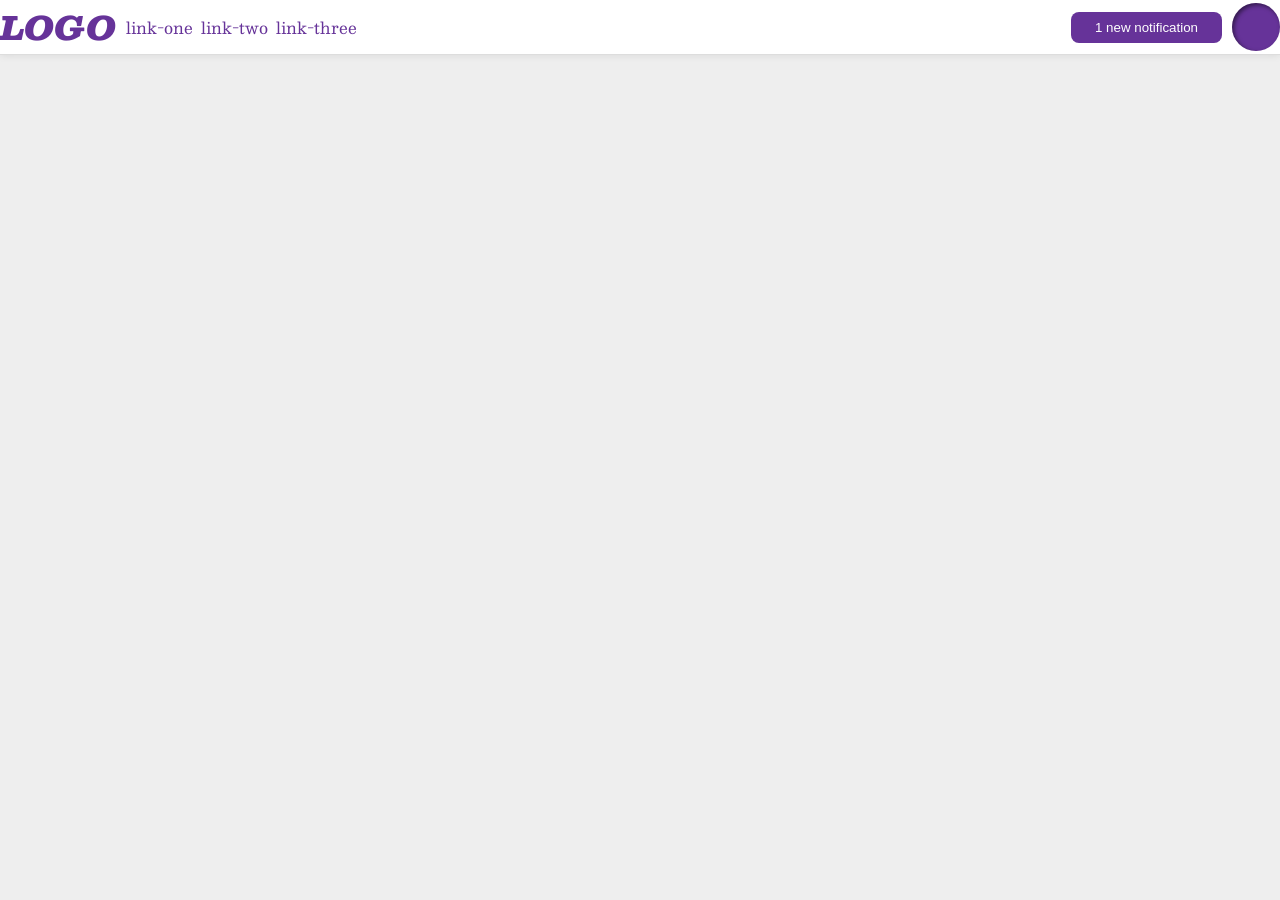
<file: foundations/flex/03-flex-header-2/index.html>
<!DOCTYPE html>
<html lang="en">
  <head>
    <meta charset="UTF-8">
    <meta http-equiv="X-UA-Compatible" content="IE=edge">
    <meta name="viewport" content="width=device-width, initial-scale=1.0">
    <title>Flex Header 2</title>
    <link rel="stylesheet" href="style.css">
  </head>
  <body>
    <div class="header">
      <div class="left-section">
        <div class="logo">
          LOGO
        </div>
        <ul class="links">
          <li><a href="https://google.com">link-one</a></li>
          <li><a href="https://google.com">link-two</a></li>
          <li><a href="https://google.com">link-three</a></li>
        </ul>
      </div>
      
      <div class="right-section">
         <button class="notifications">
           1 new notification
         </button>
         <div class="profile-image"></div>
      </div>
     
    </div>
  </body>
</html>
</file>
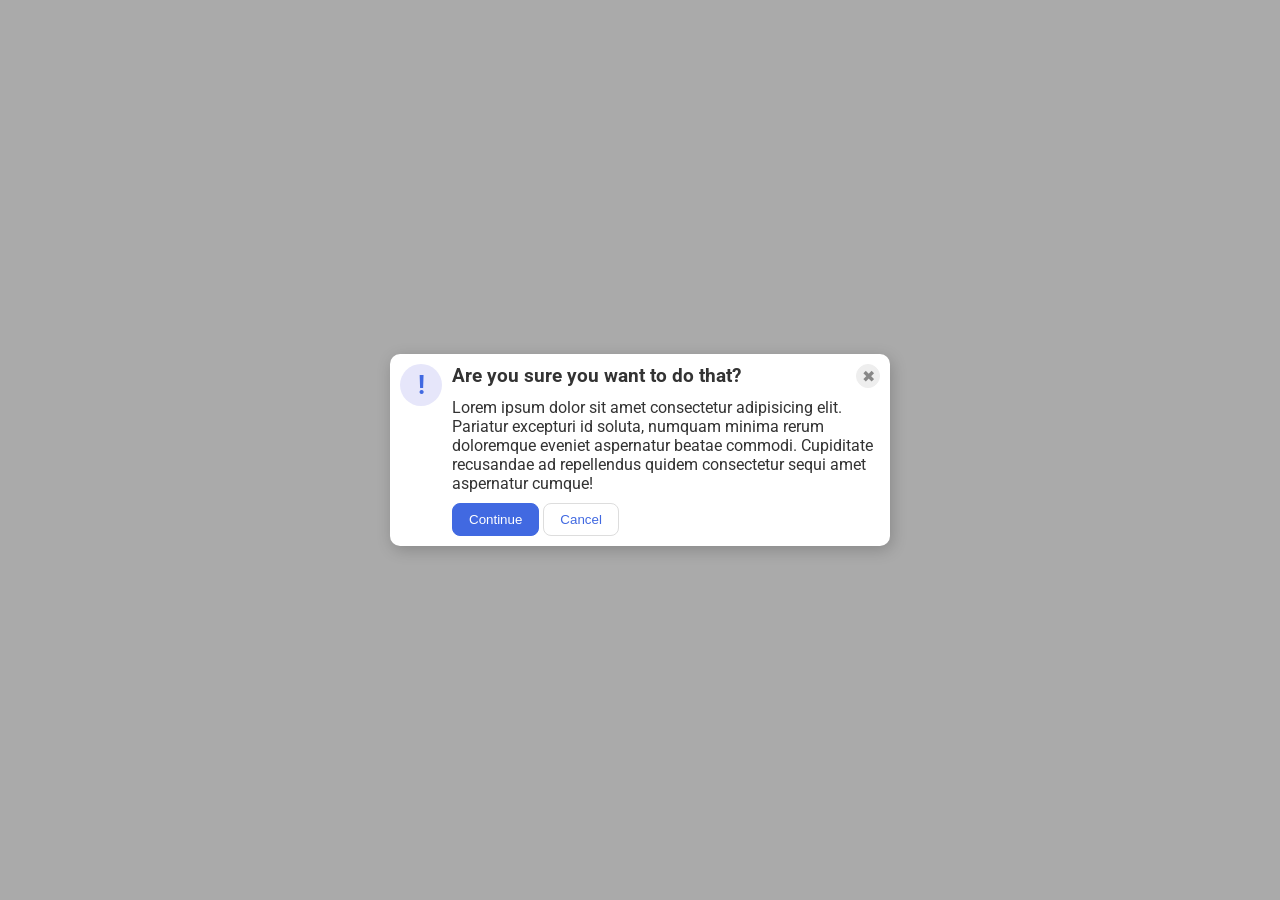
<file: foundations/flex/05-flex-modal/index.html>
<!DOCTYPE html>
<html lang="en">
  <head>
    <meta charset="UTF-8">
    <meta http-equiv="X-UA-Compatible" content="IE=edge">
    <meta name="viewport" content="width=device-width, initial-scale=1.0">
    <link rel="stylesheet" href="style.css">
    <title>Modal</title>
  </head>
  <body>
    <div class="modal">
      <div>
        <div class="icon">!</div>
      </div>
      <div class="modal-msg"> 
        <div class="top">
          <div class="header">Are you sure you want to do that?</div>
          <button class="close-button">✖</button>
        </div>
        <div class="bottom">
          <div class="text">Lorem ipsum dolor sit amet consectetur adipisicing elit. Pariatur excepturi id soluta, numquam minima rerum doloremque eveniet aspernatur beatae commodi. Cupiditate recusandae ad repellendus quidem consectetur sequi amet aspernatur cumque!</div>
          <button class="continue">Continue</button>
          <button class="cancel">Cancel</button>
        </div>
      </div>
    </div>
  </body>
</html>
</file>
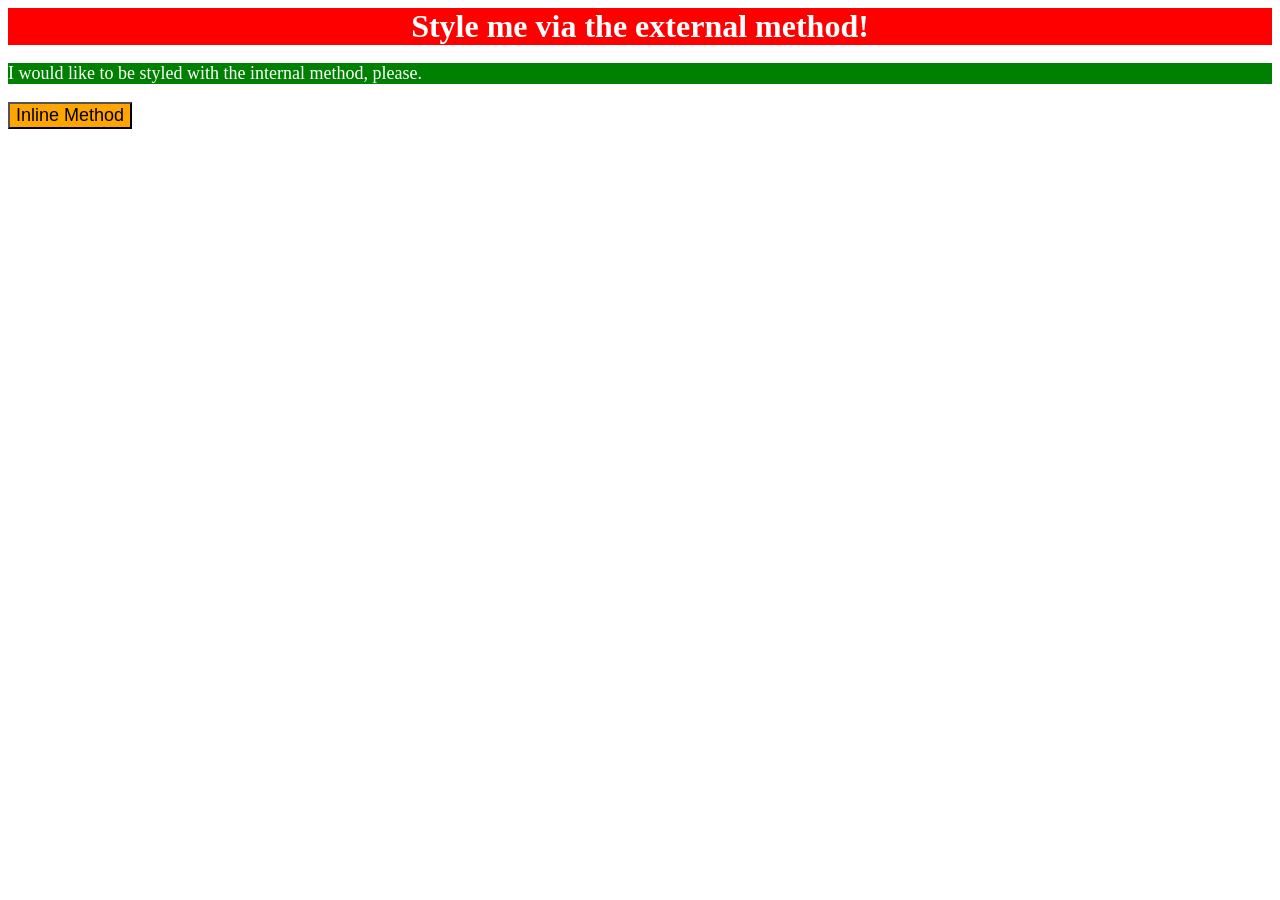
<file: foundations/intro-to-css/01-css-methods/index.html>
<!DOCTYPE html>
<html lang="en">
  <head>
    <meta charset="UTF-8">
    <meta http-equiv="X-UA-Compatible" content="IE=edge">
    <meta name="viewport" content="width=device-width, initial-scale=1.0">
    <title>Methods for Adding CSS</title>
    <link rel="stylesheet" href="styles.css">
    <style>
      p {
        background-color: green;
        color: white;
        font-size: 18px;
      }

    </style>
  </head>
  <body>
    <div>Style me via the external method!</div>
    <p>I would like to be styled with the internal method, please.</p>
    <button style="background-color: orange; font-size: 18px;">Inline Method</button>
  </body>
</html>
</file>
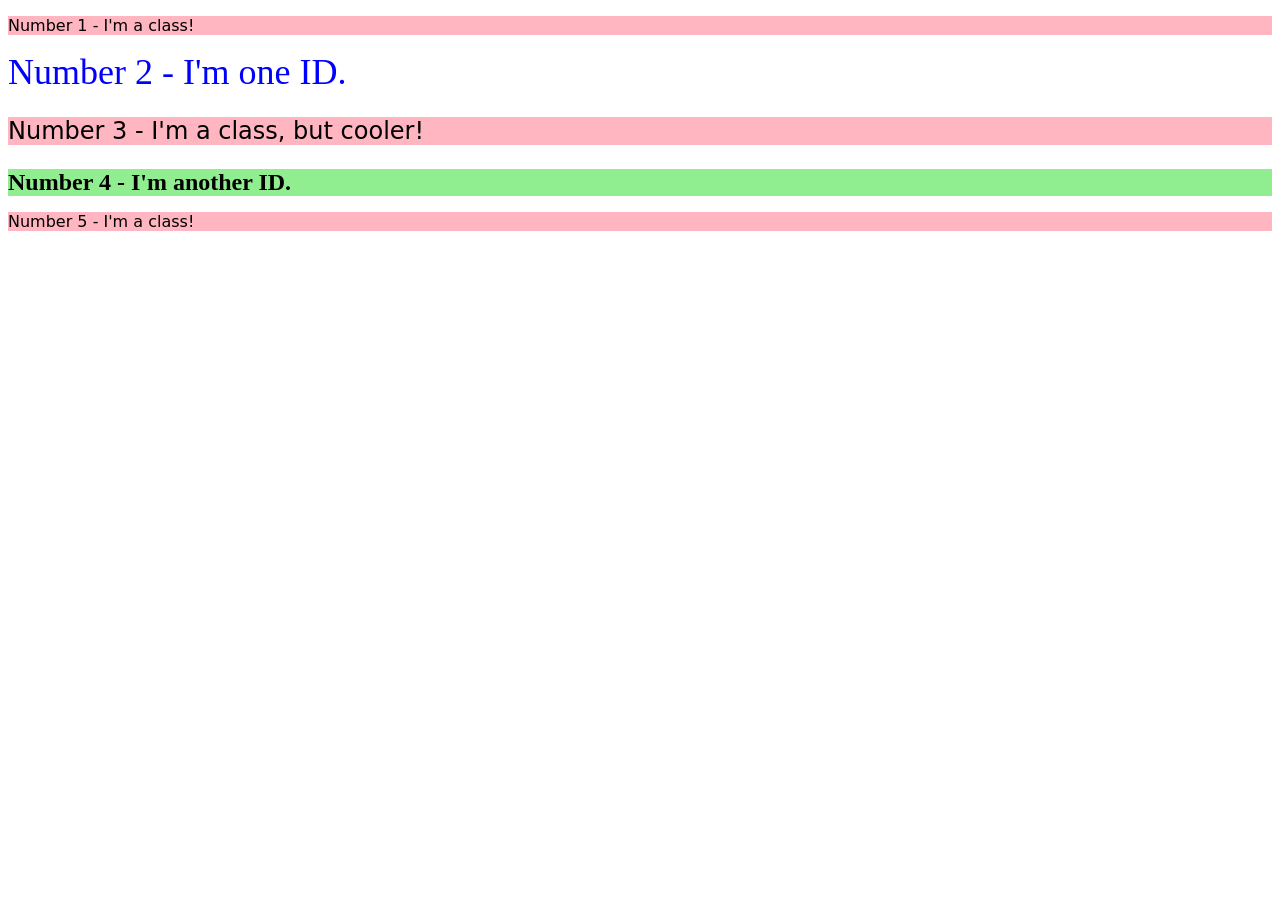
<file: foundations/intro-to-css/02-class-id-selectors/index.html>
<!DOCTYPE html>
<html lang="en">
  <head>
    <meta charset="UTF-8">
    <meta http-equiv="X-UA-Compatible" content="IE=edge">
    <meta name="viewport" content="width=device-width, initial-scale=1.0">
    <title>Class and ID Selectors</title>
    <link rel="stylesheet" href="style.css">
  </head>
  <body>
    <p class="odd-number">Number 1 - I'm a class!</p>
    <div class="number-two">Number 2 - I'm one ID.</div>
    <p class="odd-number three">Number 3 - I'm a class, but cooler!</p>
    <div class="number-four">Number 4 - I'm another ID.</div>
    <p  class="odd-number">Number 5 - I'm a class!</p>
  </body>
</html>
</file>
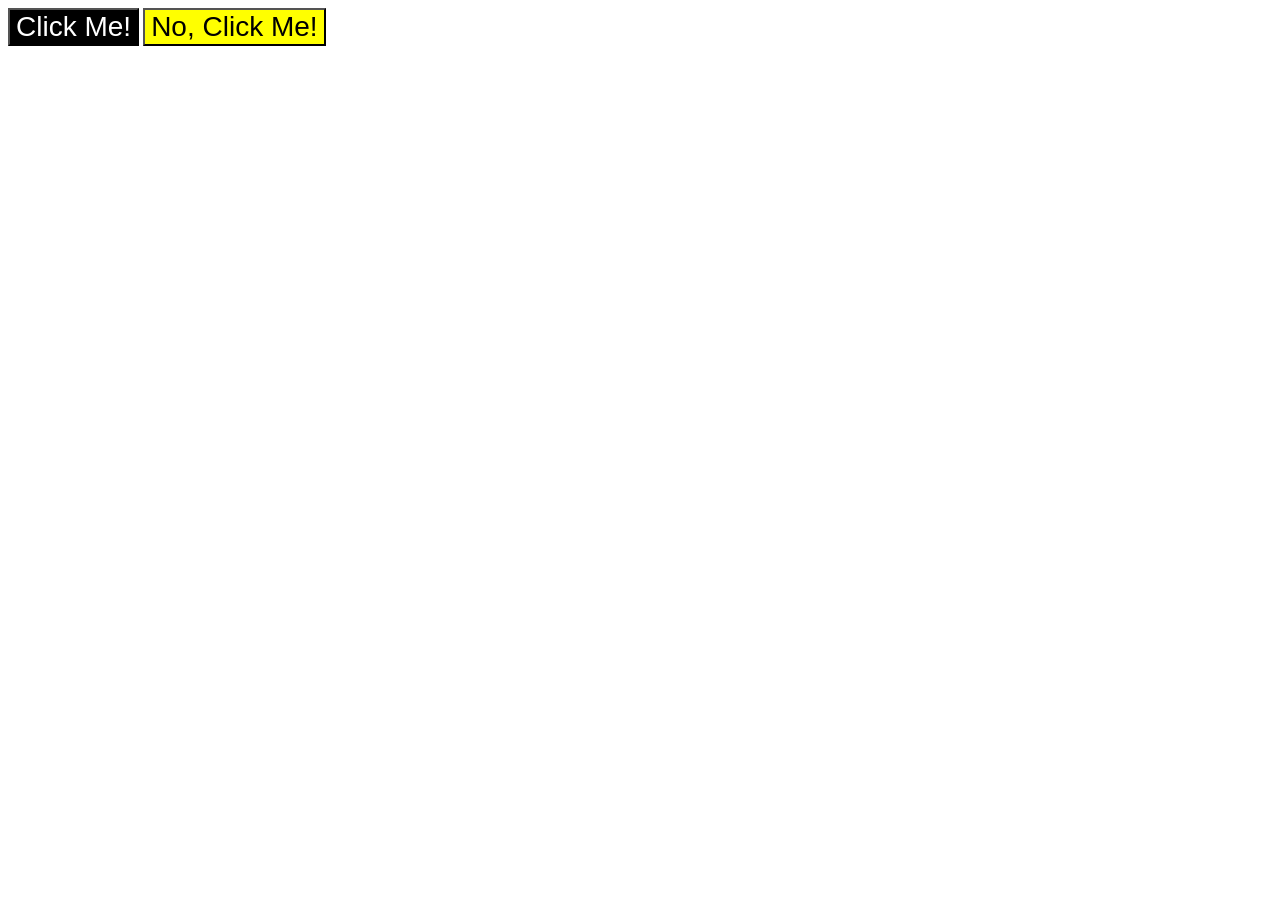
<file: foundations/intro-to-css/03-grouping-selectors/index.html>
<!DOCTYPE html>
<html lang="en">
  <head>
    <meta charset="UTF-8">
    <meta http-equiv="X-UA-Compatible" content="IE=edge">
    <meta name="viewport" content="width=device-width, initial-scale=1.0">
    <title>Grouping Selectors</title>
    <link rel="stylesheet" href="style.css">
  </head>
  <body>
    <button class="click-1">Click Me!</button>
    <button class="click-2">No, Click Me!</button>
  </body>
</html>
</file>
<file: foundations/flex/03-flex-header-2/style.css>
/* this is some magical font-importing.  
you'll learn about it later. */
@import url('https://fonts.googleapis.com/css2?family=Besley:ital,wght@0,400;1,900&display=swap');

body {
  margin: 0;
  background: #eee;
  font-family: Besley, serif;
}

.header {
  background: white;
  border-bottom: 1px solid #ddd;
  box-shadow: 0 0 8px rgba(0,0,0,.1);
  display: flex;
  justify-content: space-between;
}

.profile-image {
  background: rebeccapurple;
  box-shadow: inset 2px 2px 4px rgba(0,0,0,.5);
  border-radius: 50%;
  width: 48px;
  height: 48px;
}

.logo {
  color: rebeccapurple;
  font-size: 32px;
  font-weight: 900;
  font-style: italic;
}

button {
  border: none;
  border-radius: 8px;
  background: rebeccapurple;
  color: white;
  padding: 8px 24px;
}

a {
  /* this removes the line under our links */
  text-decoration: none;
  color: rebeccapurple;
}

ul {
  list-style-type: none;
  display: flex;
  gap: 8px;
  padding: 0;
  margin: 0;
}

.left-section {
  display: flex;
  align-items: center;
  gap: 10px;
}

.right-section {
  display: flex;
  align-items: center;
  gap: 10px;
}
</file>
<file: foundations/flex/05-flex-modal/style.css>
@import url('https://fonts.googleapis.com/css2?family=Roboto:wght@400;700&display=swap');

html, body {
  height: 100%;
}

body {
  font-family: Roboto, sans-serif;
  margin: 0;
  background: #aaa;
  color: #333;
  /* I'll give you this one for free lol */
  display: flex;
  align-items: center;
  justify-content: center;
}

.modal {
  background: white;
  width: 480px;
  border-radius: 10px;
  box-shadow: 2px 4px 16px rgba(0,0,0,.2);
  display: flex;
  gap: 10px;
  padding: 10px;
}

.icon {
  color: royalblue;
  font-size: 26px;
  font-weight: 700;
  background: lavender;
  width: 42px;
  height: 42px;
  border-radius: 50%;
  display: flex;
  align-items: center;
  justify-content: center;
  flex-shrink: 0;
}

.modal-msg {
  display: flex;
  flex-direction: column;
  gap: 10px;
}

.top  {
  display: flex;
  justify-content: space-between;
}



.header {
  font-weight: bold;
  font-size: larger;
}

.close-button {
  background: #eee;
  border-radius: 50%;
  color: #888;
  font-weight: 400;
  font-size: 16px;
  height: 24px;
  width: 24px;
  display: flex;
  align-items: center;
  justify-content: center;
  border: 1px solid #eee;
  padding: 0;
}
.bottom button {
  margin-top: 10px;
}

button {
  cursor: pointer;
  padding: 8px 16px;
  border-radius: 8px;
}

button.continue {
  background: royalblue;
  border: 1px solid royalblue;
  color: white;
}

button.cancel {
  background: white;
  border: 1px solid #ddd;
  color: royalblue;
}
</file>
<file: foundations/intro-to-css/01-css-methods/styles.css>
div {
        background-color: red;
        color: white;
        font-size: 32px;
        text-align: center;
        font-weight: bold;
     }
</file>
<file: foundations/intro-to-css/02-class-id-selectors/style.css>
/* Add CSS Styling */
.odd-number {
    background-color: lightpink;
    font-family: Verdana, DejaVu Sans, sans-serif;
}

.number-two {
    color: blue;
    font-size: 36px;
}

.odd-number.three {
    font-size: 24px;
}

.number-four {
    background-color: lightgreen;
    font-size: 24px;
    font-weight: bold;
}
</file>
<file: foundations/intro-to-css/03-grouping-selectors/style.css>
/* Add CSS Styling */
.click-1 {
    background-color: black;
    color: white;
}

.click-2 {
    background-color: yellow;
}

button {
    font-size: 28px;
    font-family: Helvetica, "Times New Roman", sans-serif;
}
</file>
